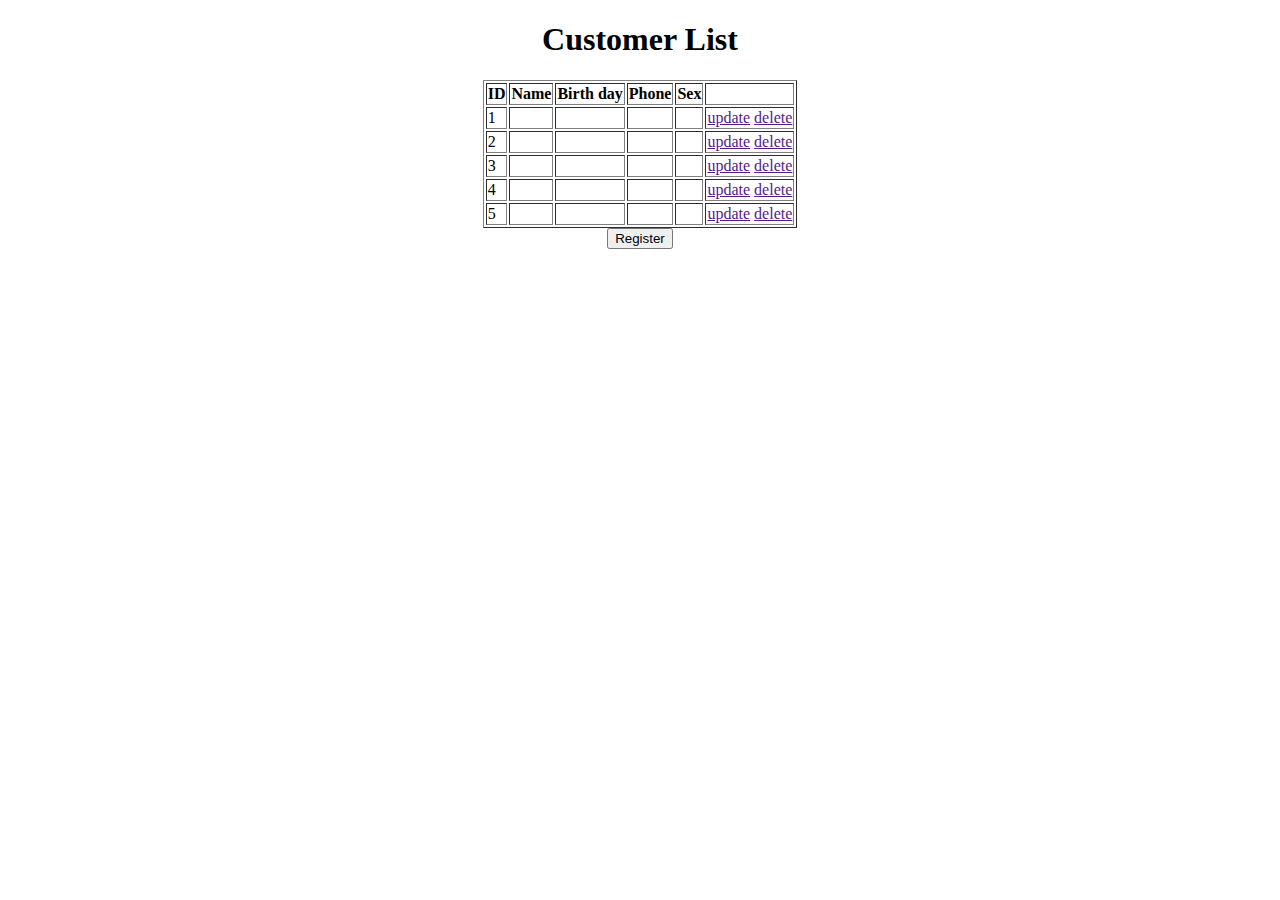
<file: Table.html>
<!DOCTYPE html>
<html lang="en">

<head>
    <meta charset="UTF-8">
    <meta http-equiv="X-UA-Compatible" content="IE=edge">
    <meta name="viewport" content="width=device-width, initial-scale=1.0">
    <title>Document</title>
</head>

<body>
    <div align="center">
        <h1>Customer List</h1>
        <div class="container">
            <table border="1">
                <thead>
                    <tr>
                        <th>ID</th>
                        <th>Name</th>
                        <th>Birth day</th>
                        <th>Phone</th>
                        <th>Sex</th>
                        <th></th>
                    </tr>

                </thead>
                <tbody>
                    <tr>
                        <td class="check">1</td>
                        <td></td>
                        <td></td>
                        <td></td>
                        <th></th>
                        <td><a href="">update</a> <a href="">delete</a></td>
                    </tr>

                    <tr>
                        <td class="check">2</td>
                        <td></td>
                        <td></td>
                        <td></td>
                        <th></th>
                        <td><a href="">update</a> <a href="">delete</a></td>
                    </tr>

                    <tr>
                        <td class="check">3</td>
                        <td></td>
                        <td></td>
                        <td></td>
                        <th></th>
                        <td><a href="">update</a> <a href="">delete</a></td>
                    </tr>

                    <tr>
                        <td class="check">4</td>
                        <td></td>
                        <td></td>
                        <td></td>
                        <th></th>
                        <td><a href="">update</a> <a href="">delete</a></td>
                    </tr>

                    <tr>
                        <td class="check">5</td>
                        <td></td>
                        <td></td>
                        <td></td>
                        <th></th>
                        <td><a href="">update</a> <a href="">delete</a></td>
                    </tr>
                </tbody>
            </table>
            <button class="form-button" type="Register">Register</button>
        </div>
    </div>
</body>

</html>
</file>
